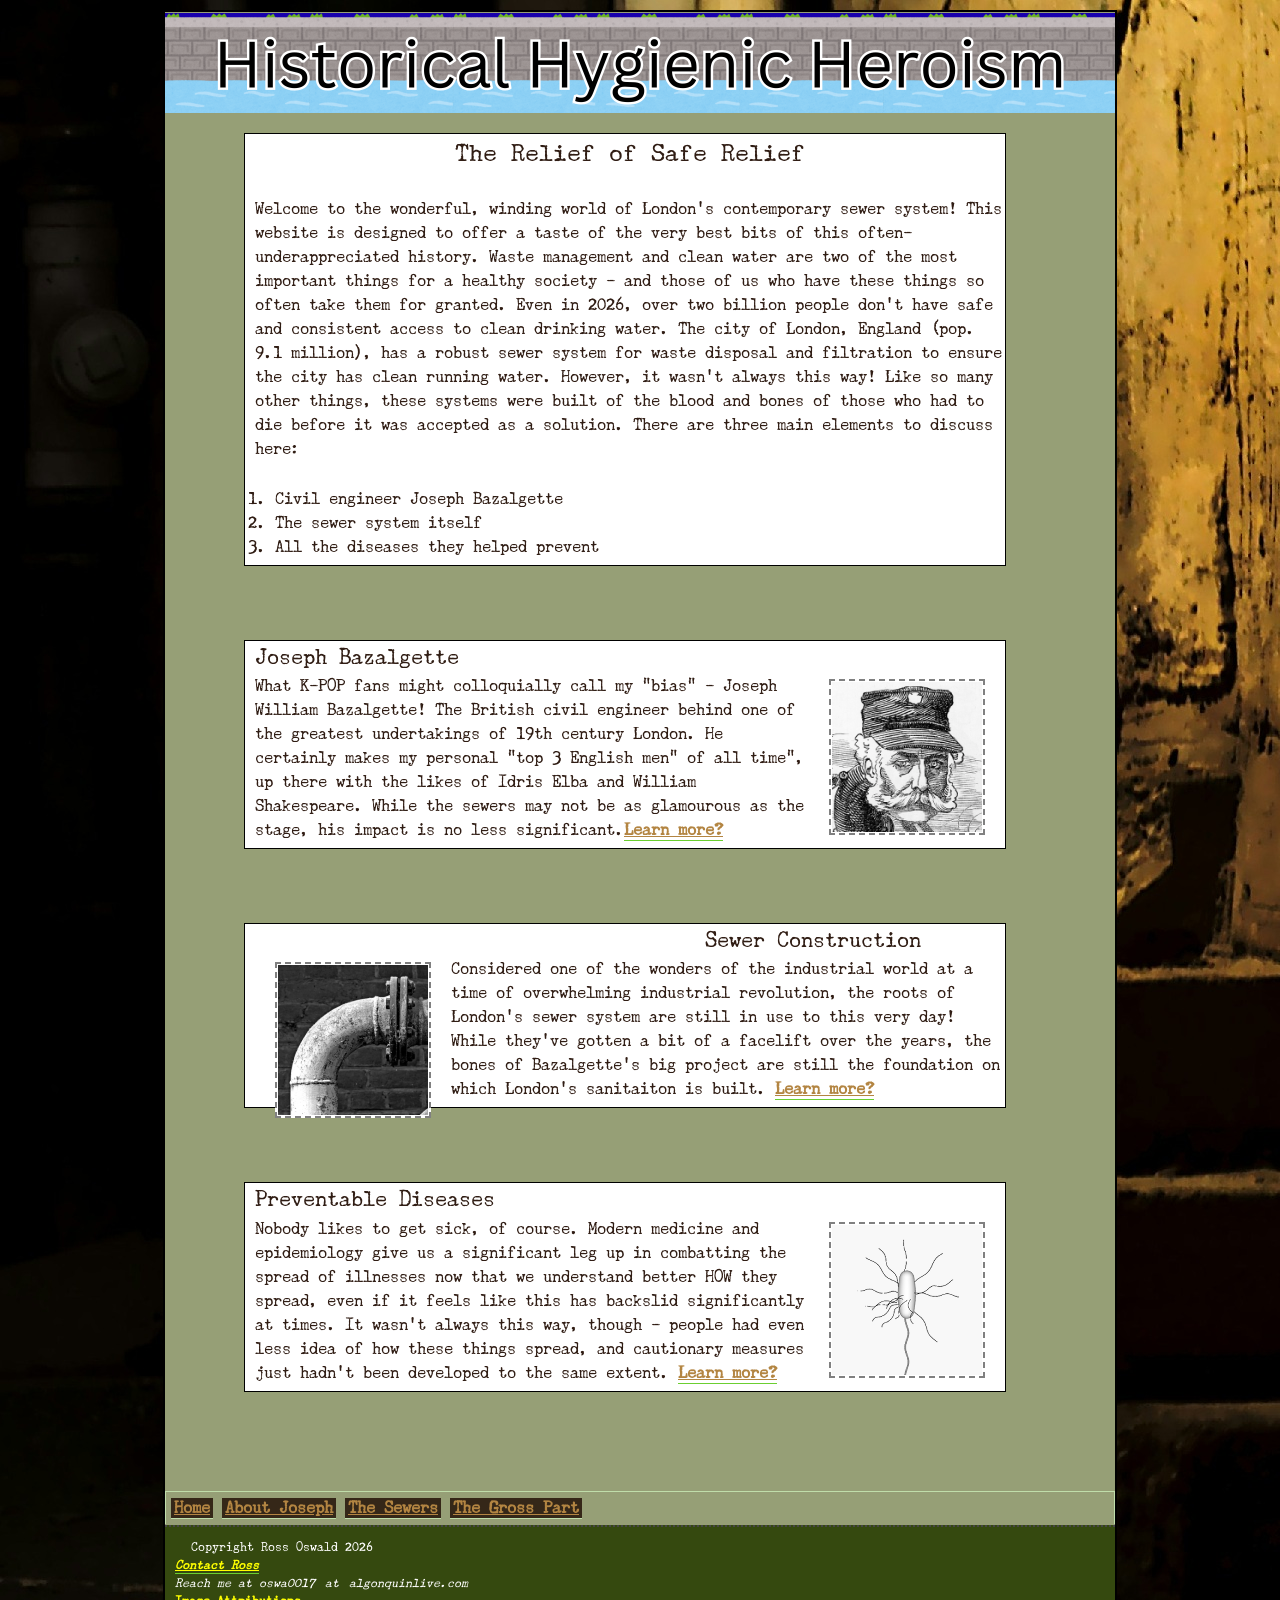
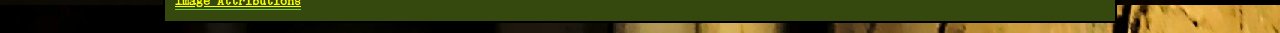
<file: index.html>
<!DOCTYPE HTML>
<html lang="en">
		<head>
<title> Making Life in the City a Little Less Sh*tty </title>
<meta charset="UTF-8">
<meta name="viewport" content="width=device-width, initial-scale=1.0">
<meta name="keywords" content="Joseph William Bazalgette, sewer design, sewerage,history"> <!-- I'm not lying to promote web traffic because that's scummy! -->
<meta name="dc.title" content="Making Life in the City a Little Less Sh*tty"> <!-- dc stands for dublin core -->
<meta name="dc.creator" content="Ross Oswald"> <!-- haha that's me! -->
<meta name="dc.subject" content="Joseph William Bazalgette, sewer design, sewerage, history">
<meta name="dc.description" content="This is a website for practising HTML and CSS, as well as sharing fun historical facts.">
<meta name="dc.publisher" content="Algonquin College">
<meta name="dc.contributor" content="The plush toys I used to 'rubber duck' my code"> <!-- Beatrice and Rinnosuke, my beloveds -->
<meta name="dc.date" content="20260419">
<meta name="dc.type" content="text">
<meta name="dc.format" content="HTML">
<meta name="dc.identifier" content="https://oswa0017.github.io/bazalgettefan/index.html"> <!-- now that this has gone live I can put this in here woohoo yayyy -->
<meta name="dc.source" content="Library and Information Technician Program, images from Wikimedia and stock sites">
<meta name="dc.language" content="en">
<meta name="dc.relation" content="https://commons.wikimedia.org/wiki/Main_Page"> <!-- if you referenced other websites put them here -->
<meta name="dc.coverage" content="Canada"> <!-- geographic coverage -->
<meta name="dc.rights" content="Copyright Ross Oswald">

<!-- Is this the website I dreamed of making? No, not really - I struggled with it and got to a point where I'd rather just hand something in. That's pretty valuable experience in and of itself, though. -->
<!-- HTML validates except for suggestions about headings and the false-flag paragraph tag at the bottom -->

<link rel="stylesheet" href="global.css" media="screen"> <!-- Ditched the 'print' style sheet for time/stress, sadly -->
</head> 
	<body class="home"> <!-- Remember to change this on other pages so the headers show up right -->
	<div id="wrapper">
	<header><h1> Making Life in the City a Little Less Sh*tty </h1></header> <!-- I know swearing is unprofessional so I censored it and this is also a Fun! website anyways -->
		<article>
			<div class="quarantine"><section><h2> The Relief of Safe Relief </h2></section> 
			<br>
			<section><p> Welcome to the wonderful, winding world of London's contemporary sewer system! This website is designed to offer a taste of the very best bits of this often-underappreciated history. Waste management and clean water are two of the most important things for a healthy society - and those of us who have these things so often take them for granted. Even in 2026, over two billion people don't have safe and consistent access to clean drinking water. The city of London, England (pop. 9.1 million), has a robust sewer system for waste disposal and filtration to ensure the city has clean running water. However, it wasn't always this way! Like so many other things, these systems were built of the blood and bones of those who had to die before it was accepted as a solution. There are three main elements to discuss here:</p>
</section>
<br>
<section>
			<ol>
			<li>Civil engineer Joseph Bazalgette</li>
			<li> The sewer system itself</li>
			<li>All the diseases they helped prevent</li>
			</ol>
</section></div>
			<br>

<div class="quarantine"><section><h3> Joseph Bazalgette </h3></section>
<div class="rightside"><img src ="images/icon1.png" width="150" height="150" alt="Joseph Bazalgette by Punch magazine" title="Bazalgette as the Sewer Snake"></div>
 <p> What K-POP fans might colloquially call my "bias" - Joseph William Bazalgette! The British civil engineer behind one of the greatest undertakings of 19th century London. He certainly makes my personal "top 3 English men" of all time", up there with the likes of Idris Elba and William Shakespeare. While the sewers may not be as glamourous as the stage, his impact is no less significant.<a href="joseph.html">Learn more?</a></p></div>
<br>
<div class="quarantine"><section><h4> Sewer Construction </h4></section>
<div class="leftside"><img src ="images/icon2.png" width="150" height="150" alt="Sewer pipe by Lucas van Oort" title="Greyscale photo of a bending sewer pipe"></div>
<p>Considered one of the wonders of the industrial world at a time of overwhelming industrial revolution, the roots of London's sewer system are still in use to this very day! While they've gotten a bit of a facelift over the years, the bones of Bazalgette's big project are still the foundation on which London's sanitaiton is built. <a href="sewers.html">Learn more?</a></p></div>
<br>
<div class="quarantine"><section><h3> Preventable Diseases </h3></section>
<div class="rightside"><img src ="images/icon3.png" width="150" height="150" alt="Vibri cholera by Y tambe" title="Cholera bacterium"></div>
 <p> Nobody likes to get sick, of course. Modern medicine and epidemiology give us a significant leg up in combatting the spread of illnesses now that we understand better HOW they spread, even if it feels like this has backslid significantly at times. It wasn't always this way, though - people had even less idea of how these things spread, and cautionary measures just hadn't been developed to the same extent. <a href="epidemiology.html">Learn more?</a></p></div>  <br><br>
		</article> <!-- structural tag and make sure to close it on every page bc forgetting this when u have an opening article tag has been the number one cause of our shit BREAKING, FUTURE ROSS!!!!! -->
		
			<nav>
		<ul>
			<li><a href="index.html">Home</a></li>
			<li><a href="joseph.html">About Joseph</a></li>
			<li><a href="sewers.html">The Sewers</a></li>
			<li><a href="epidemiology.html">The Gross Part</a></li>
		</ul>
	</nav>

	<footer><p> &copy; Copyright Ross Oswald 2026
	<address> <a href="mailto:oswa0017@algonquinlive.com" title="Email me"> Contact Ross</a><br> Reach me at oswa0017 [at] algonquinlive.com</address>
	<a href="attributions.html">Image Attributions</a></p> <!-- THERE'S A P ELEMENT IN SCOPE! IT'S TWO LINES ABOVE THIS! W3C WHAT ARE YOU SAYING -->
	</footer>		

		</div> <!-- closing wrapper div tag -->
	</body>
</html>
</file>
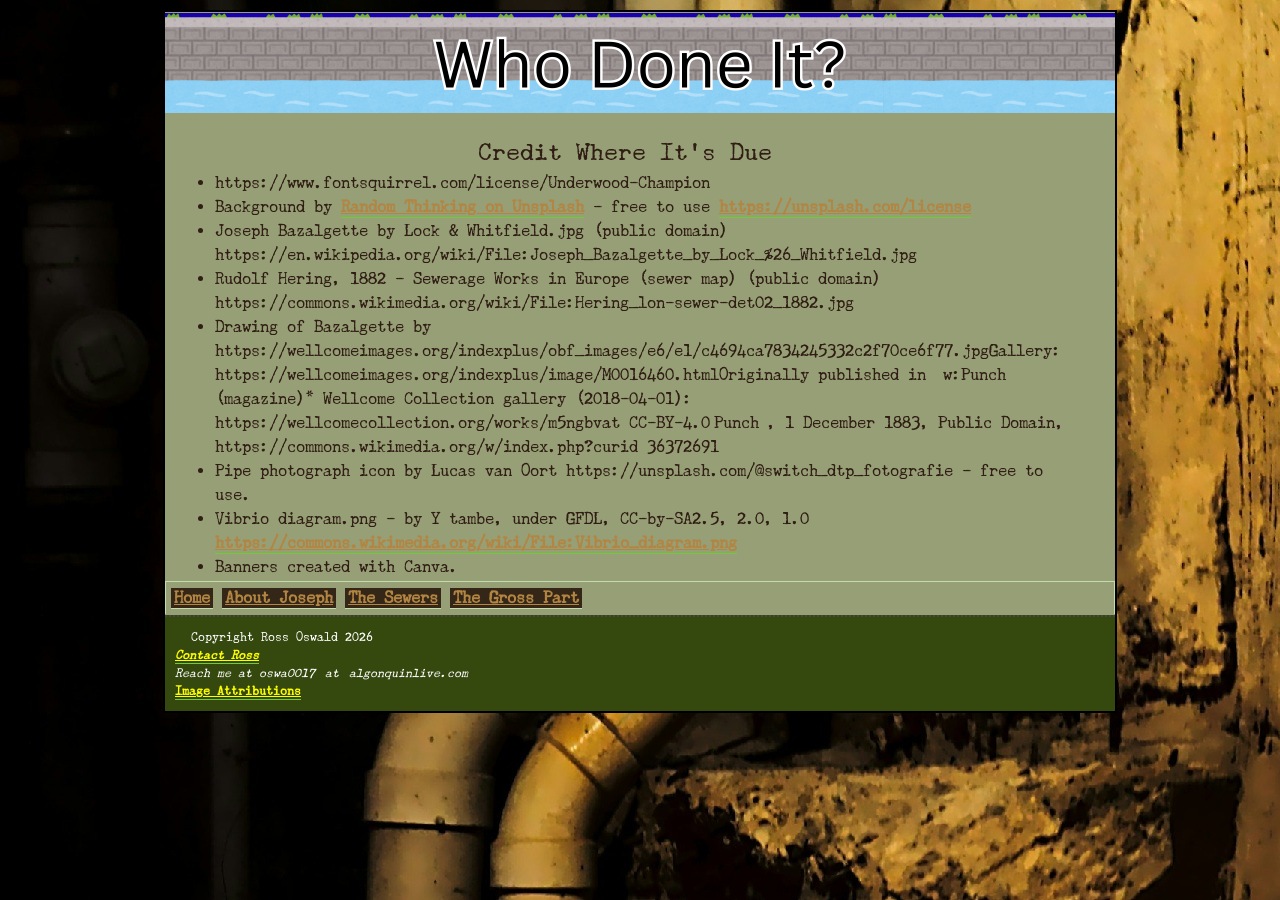
<file: attributions.html>
<!DOCTYPE HTML>
<html lang="en">
		<head>
<title> London's Sordid Underbelly </title>
<meta charset="UTF-8">
<meta name="viewport" content="width=device-width, initial-scale=1.0">
<meta name="dc.creator" content="Ross Oswald"> <!-- haha that's me! -->
<meta name="dc.language" content="en">
<meta name="dc.rights" content="Copyright Ross Oswald">


<link rel="stylesheet" href="global.css" media="screen"> <!-- Ditched the 'print' style sheet for time purposes. I've already been fighting this project long enough -->

</head> 
	<body class="attrib"> <!-- the content of the actual site itself -->
	<div id="wrapper">
	<header><h1> Making Life in the City a Little Less Sh*tty </h1></header> <!-- I know swearing is unprofessional so I censored it and this is also a Fun! website anyways -->
		<article>
			<section><h2> Credit Where It's Due </h2></section> <!-- embedded within article like this -->
			
			<section>
			
			<ul>
			<li><This font's license can also be found at this permalink: <a href="https://www.fontsquirrel.com/license/Underwood-Champion">https://www.fontsquirrel.com/license/Underwood-Champion</a></li>
			<li>Background by <a href="https://unsplash.com/@randomthinking"> Random Thinking on Unsplash</a> - free to use <a href="https://unsplash.com/license">https://unsplash.com/license</a></li>
			<li>Joseph Bazalgette by Lock & Whitfield.jpg (public domain) https://en.wikipedia.org/wiki/File:Joseph_Bazalgette_by_Lock_%26_Whitfield.jpg</li>
			<li>Rudolf Hering, 1882 - Sewerage Works in Europe (sewer map) (public domain) https://commons.wikimedia.org/wiki/File:Hering_lon-sewer-det02_1882.jpg</li>
			<li>Drawing of Bazalgette by https://wellcomeimages.org/indexplus/obf_images/e6/e1/c4694ca7834245332c2f70ce6f77.jpgGallery: https://wellcomeimages.org/indexplus/image/M0016460.htmlOriginally published in [[w:Punch (magazine)* Wellcome Collection gallery (2018-04-01): https://wellcomecollection.org/works/m5ngbvat CC-BY-4.0|Punch]], 1 December 1883, Public Domain, https://commons.wikimedia.org/w/index.php?curid=36372691</li>
			<li> Pipe photograph icon by Lucas van Oort https://unsplash.com/@switch_dtp_fotografie - free to use.
			<li> Vibrio diagram.png - by Y tambe, under GFDL, CC-by-SA2.5, 2.0, 1.0 <a href="https://commons.wikimedia.org/wiki/File:Vibrio_diagram.png">https://commons.wikimedia.org/wiki/File:Vibrio_diagram.png</a></li>
			<li>Banners created with Canva.</li>
		</ul>

			</section>

</article>

	<nav>
		<ul>
			<li><a href="index.html">Home</a></li>
			<li><a href="joseph.html">About Joseph</a></li>
			<li><a href="sewers.html">The Sewers</a></li>
			<li><a href="epidemiology.html">The Gross Part</a></li>
		</ul>
	</nav>
	<footer><p>&copy; Copyright Ross Oswald 2026
	<address> <a href="mailto:oswa0017@algonquinlive.com" title="Email me"> Contact Ross</a><br> Reach me at oswa0017 [at] algonquinlive.com</address>
	<a href="attributions.html">Image Attributions</a></p>
	</footer>		

		</div> <!-- closing wrapper div tag -->
	</body>
</html>
</file>
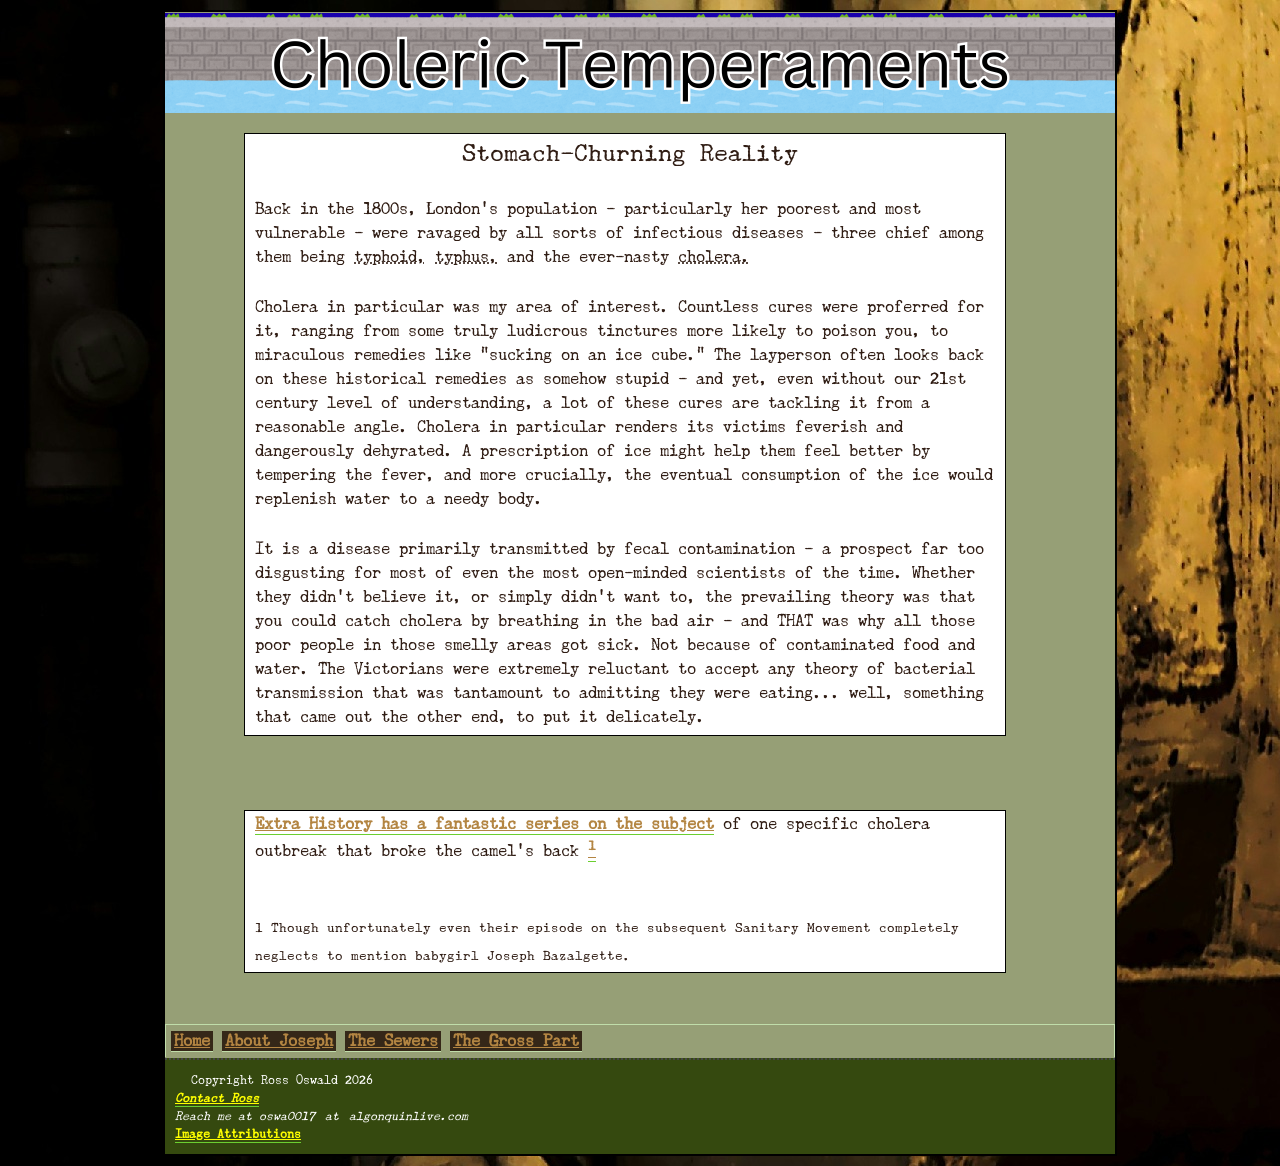
<file: epidemiology.html>
<!DOCTYPE HTML>
<html lang="en">
		<head>
<title> Ewww Yucky </title>
<meta charset="UTF-8">
<meta name="viewport" content="width=device-width, initial-scale=1.0">
<meta name="dc.creator" content="Ross Oswald"> <!-- haha that's me! -->
<meta name="dc.language" content="en">
<meta name="dc.rights" content="Copyright Ross Oswald">

<!-- I'M NOT ADDING HEADINGS TO EVERY SECTION, W3C -->

<link rel="stylesheet" href="global.css" media="screen"> <!-- Ditched the 'print' style sheet for time/stress, sadly -->

</head> 
	<body class="epi"> <!-- the content of the actual site itself -->
	<div id="wrapper">
	<header><h1> Making Life in the City a Little Less Sh*tty </h1></header> <!-- I know swearing is unprofessional so I censored it and this is also a Fun! website anyways -->
		<article>
			<div class="quarantine"><section><h2> Stomach-Churning Reality </h2></section> <!-- embedded within article like this -->
			<br>
			<section><p> Back in the 1800s, London's population - particularly her poorest and most vulnerable - were ravaged by all sorts of infectious diseases - three chief among them being <abbr title="salmonella enterica serotype Typhi">typhoid,</abbr> <abbr title="rickettsia prowazekii (endemic), though there are other kinds">typhus,</abbr> and the ever-nasty <abbr title="vibrio cholerae">cholera.</abbr></p><br>
			<p> Cholera in particular was my area of interest. Countless cures were proferred for it, ranging from some truly ludicrous tinctures more likely to poison you, to miraculous remedies like "sucking on an ice cube." The layperson often looks back on these historical remedies as somehow stupid - and yet, even without our 21st century level of understanding, a lot of these cures are tackling it from a reasonable angle. Cholera in particular renders its victims feverish and dangerously dehyrated. A prescription of ice might help them feel better by tempering the fever, and more crucially, the eventual consumption of the ice would replenish water to a needy body. </p><br>
			<p>It is a disease primarily transmitted by fecal contamination - a prospect far too disgusting for most of even the most open-minded scientists of the time. Whether they didn't believe it, or simply didn't want to, the prevailing theory was that you could catch cholera by breathing in the bad air - and THAT was why all those poor people in those smelly areas got sick. Not because of contaminated food and water. The Victorians were extremely reluctant to accept any theory of bacterial transmission that was tantamount to admitting they were eating... well, something that came out the other end, to put it delicately.
			</section> </div>
			<br>
<!-- i WAS going to do more here but keeping it on the level: project got away from me and I'm tired :( -->

<div class="quarantine"><section><p> <a href="https://www.youtube.com/watch?v=TLpzHHbFrHY&list=PLjLK2cYtt-VCOABKAEJypUSP68GfeBCwz&index=2" title="External link to a short history series">Extra History has a fantastic series on the subject</a> of one specific cholera outbreak that broke the camel's back <a href="#footnote-1" title="See footnote"><sup>1</sup></a> <br><br><br> 
<sub>1 Though unfortunately even their episode on the subsequent Sanitary Movement completely neglects to mention babygirl Joseph Bazalgette.</sub></p> <!-- AND I'M STILL MAD ABOUT IT -->
</section></div>

</article>

	<nav>
		<ul>
			<li><a href="index.html">Home</a></li>
			<li><a href="joseph.html">About Joseph</a></li>
			<li><a href="sewers.html">The Sewers</a></li>
			<li><a href="epidemiology.html">The Gross Part</a></li>
		</ul>
	</nav>
	<footer><p>&copy; Copyright Ross Oswald 2026
	<address> <a href="mailto:oswa0017@algonquinlive.com" title="Email me"> Contact Ross</a><br> Reach me at oswa0017 [at] algonquinlive.com</address>
	<a href="attributions.html">Image Attributions</a></p>
	</footer>		

		</div> <!-- closing wrapper div tag -->
	</body>
</html>
</file>
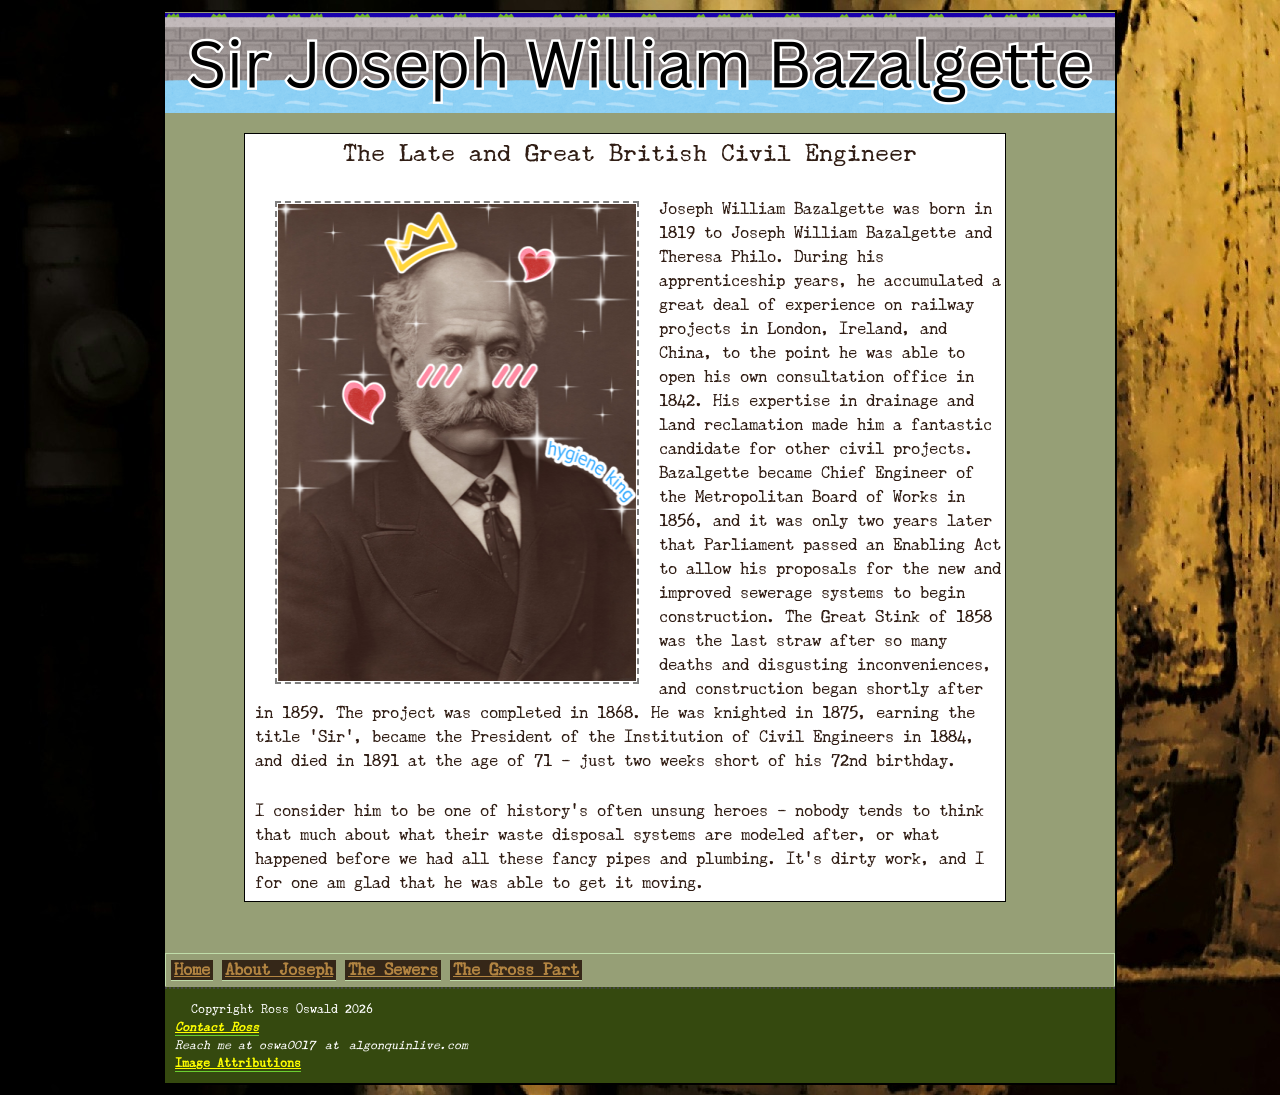
<file: joseph.html>
<!DOCTYPE HTML>
<html lang="en">
		<head>
<title> Making Life in the City a Little Less Sh*tty </title>
<meta charset="UTF-8">
<meta name="viewport" content="width=device-width, initial-scale=1.0">
<meta name="dc.creator" content="Ross Oswald"> <!-- haha that's me! -->
<meta name="dc.language" content="en">
<meta name="dc.rights" content="Copyright Ross Oswald">

<!-- HTML validates now that I've spent a few minutes futzing around with the nesting -->


<link rel="stylesheet" href="global.css" media="screen"> <!-- Ditched the 'print' style sheet for time/stress, sadly -->
</head> 
	<body class="joseph"> <!-- My Mannnnnn-->
	<div id="wrapper">
	<header><h1> The Man, not the Myth </h1></header> <!-- I know swearing is unprofessional so I censored it and this is also a Fun! website anyways -->
		<article>
			<div class="quarantine"><section><h2> The Late and Great British Civil Engineer </h2></section> <!-- calling it quarantine is so funny lmao -->
			<br>
			<div class="leftside"><img src ="images/joseph.png" width="358" height="477" alt="Joseph Bazalgette but cute" title="Mr. Bazalgette"></div> <!-- Selected as picture of the day on the English Wikipedia for March 28, 2025! Aaaand I've drawn cutesy photocard edits over it. Go me. -->
			<section><p>Joseph William Bazalgette was born in 1819 to Joseph William Bazalgette and Theresa Philo. During his apprenticeship years, he accumulated a great deal of experience on railway projects in London, Ireland, and China, to the point he was able to open his own consultation office in 1842. His expertise in drainage and land reclamation made him a fantastic candidate for other civil projects. Bazalgette became Chief Engineer of the Metropolitan Board of Works in 1856, and it was only two years later that Parliament passed an Enabling Act to allow his proposals for the new and improved sewerage systems to begin construction. The Great Stink of 1858 was the last straw after so many deaths and disgusting inconveniences, and construction began shortly after in 1859. The project was completed in 1868. He was knighted in 1875, earning the title 'Sir', became the President of the Institution of Civil Engineers in 1884, and died in 1891 at the age of 71 - just two weeks short of his 72nd birthday.</p> <br>
			<p>I consider him to be one of history's often unsung heroes - nobody tends to think that much about what their waste disposal systems are modeled after, or what happened before we had all these fancy pipes and plumbing. It's dirty work, and I for one am glad that he was able to get it moving.</p> </section>
			</div>
			

</article>
		<nav>
		<ul>
			<li><a href="index.html">Home</a></li>
			<li><a href="joseph.html">About Joseph</a></li>
			<li><a href="sewers.html">The Sewers</a></li>
			<li><a href="epidemiology.html">The Gross Part</a></li>
		</ul>
	</nav>
	<footer><p>&copy; Copyright Ross Oswald 2026
	<address> <a href="mailto:oswa0017@algonquinlive.com" title="Email me"> Contact Ross</a><br> Reach me at oswa0017 [at] algonquinlive.com</address>
	<a href="attributions.html">Image Attributions</a></p>
	</footer>		

		</div> <!-- closing wrapper div tag -->
	</body>
</html>
</file>
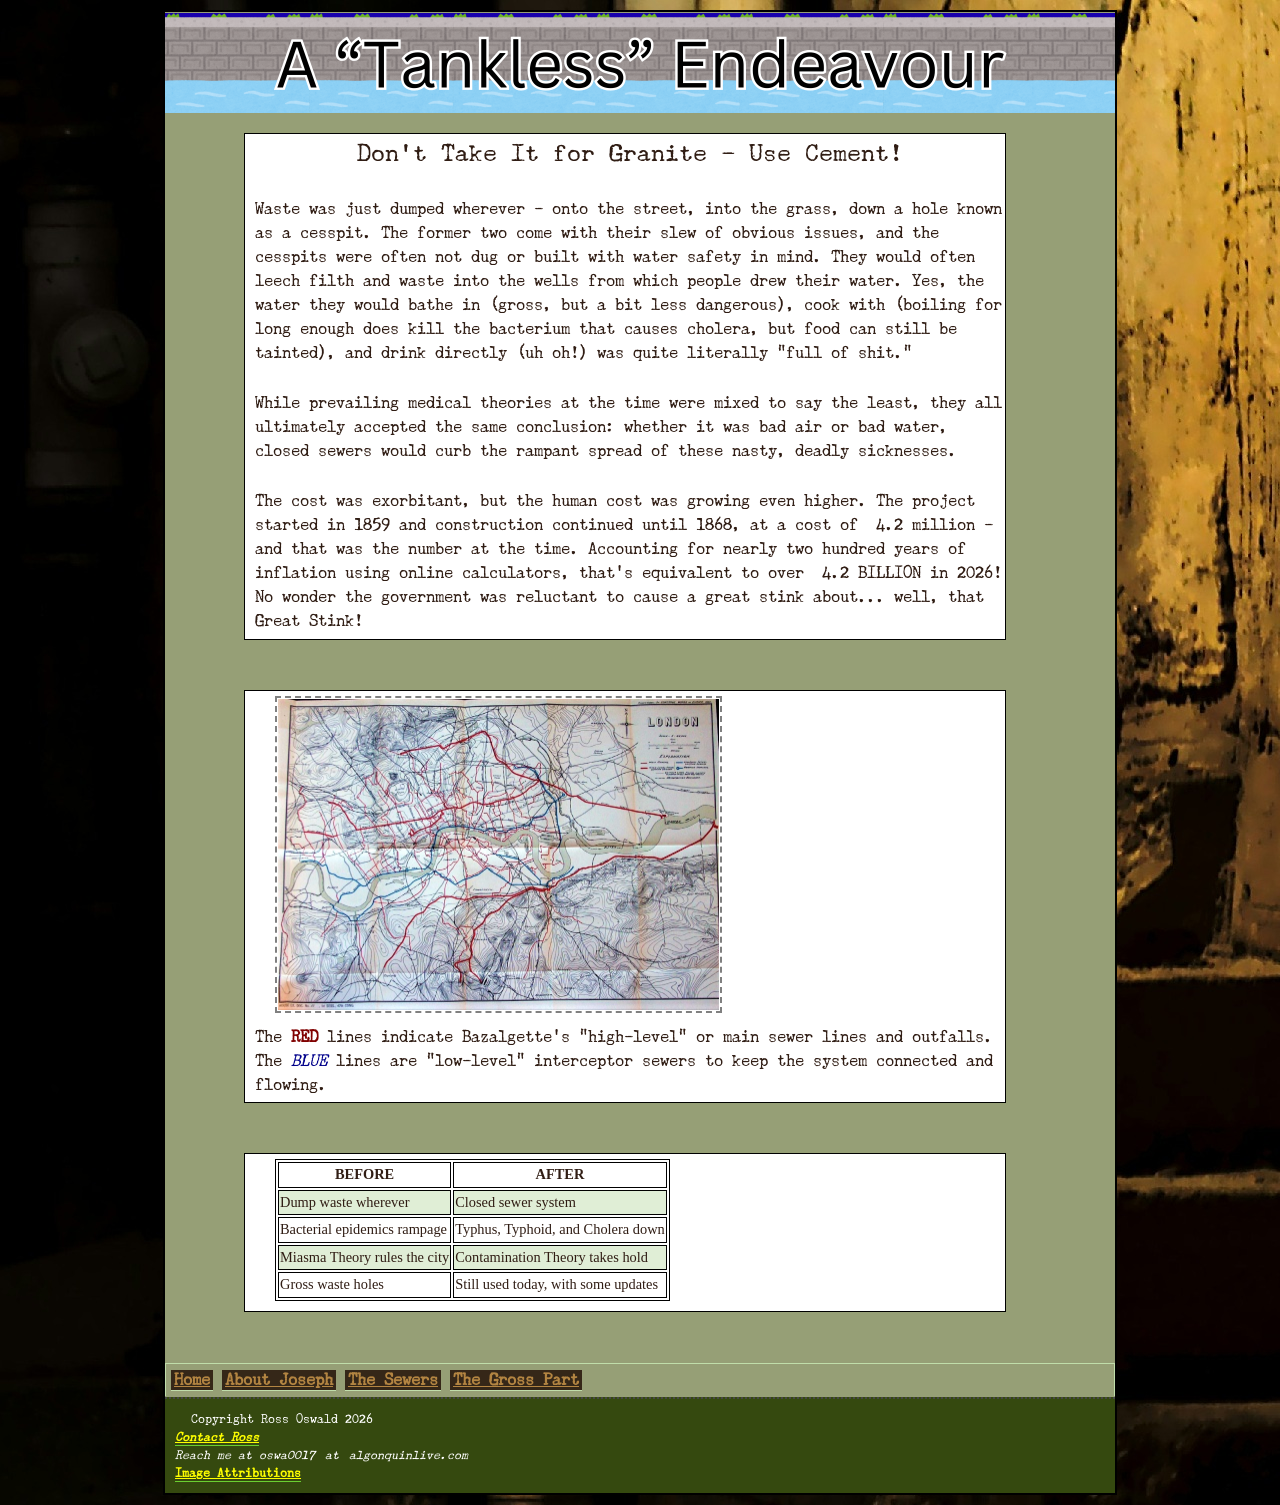
<file: sewers.html>
<!DOCTYPE HTML>
<html lang="en">
		<head>
<title> London's Sordid Underbelly </title>
<meta charset="UTF-8">
<meta name="viewport" content="width=device-width, initial-scale=1.0">
<meta name="dc.creator" content="Ross Oswald"> <!-- haha that's me! -->
<meta name="dc.language" content="en">
<meta name="dc.rights" content="Copyright Ross Oswald">
<!-- once again, HTML validates except for heading suggestions and the p thing at the bottom -->


<link rel="stylesheet" href="global.css" media="screen"> <!-- Ditched the 'print' style sheet for time/stress, sadly -->

</head> 
	<body class="sewers"> <!-- ickyyyyy -->
	<div id="wrapper">
	<header><h1> Making Life in the City a Little Less Sh*tty </h1></header> <!-- I know swearing is unprofessional so I censored it and this is also a Fun! website anyways -->
		<article>
			<div class="quarantine"><section><h2> Don't Take It for Granite - Use Cement! </h2></section>
			<br>
			<section><p> Waste was just dumped wherever - onto the street, into the grass, down a hole known as a cesspit. The former two come with their slew of obvious issues, and the cesspits were often not dug or built with water safety in mind. They would often leech filth and waste into the wells from which people drew their water. Yes, the water they would bathe in (gross, but a bit less dangerous), cook with (boiling for long enough does kill the bacterium that causes cholera, but food can still be tainted), and drink directly (uh oh!) was quite literally "full of shit."</p><br>

			<p>While prevailing medical theories at the time were mixed to say the least, they all ultimately accepted the same conclusion: whether it was bad air or bad water, closed sewers would curb the rampant spread of these nasty, deadly sicknesses.</p><br>
			
			<p>The cost was exorbitant, but the human cost was growing even higher. The project started in 1859 and construction continued until 1868, at a cost of £4.2 million - and that was the number at the time. Accounting for nearly two hundred years of inflation using online calculators, that's equivalent to over £4.2 BILLION in 2026! No wonder the government was reluctant to cause a great stink about... well, that Great Stink!</p></section></div>

			
<div class="quarantine"><section><div class="enlightenedcentrist"><section><img src ="images/sewermap.png" width="441" height="311" alt="map of London's sewers circa 1882" title="London sewer map"> <!-- okay scrap making this clickable i'd like to get this DONE @past me --></section></div>
The <strong>RED</strong> lines indicate Bazalgette's "high-level" or main sewer lines and outfalls. The <em>BLUE</em> lines are "low-level" interceptor sewers to keep the system connected and flowing. </section></div>

<div class="quarantine"><section>
<div class="enlightenedcentrist"><table> <!-- Table and caption to create quick comparison of before/after sewer construction -->
<caption> The Sewerage Pipeline </caption> 
  <tr>
    <th>BEFORE</th>
    <th>AFTER</th>
  </tr>
    <tr>
    <td>Dump waste wherever</td>
    <td>Closed sewer system</td>
  </tr>
  <tr>
    <td>Bacterial epidemics rampage</td>
    <td>Typhus, Typhoid, and Cholera down</td>
  </tr>
  <tr>
    <td>Miasma Theory rules the city</td>
    <td>Contamination Theory takes hold</td>
  </tr>
    <tr>
    <td>Gross waste holes</td>
    <td>Still used today, with some updates</td>
  </tr>
</table></div>

</section></div>

</article>

	<nav>
		<ul>
			<li><a href="index.html">Home</a></li>
			<li><a href="joseph.html">About Joseph</a></li>
			<li><a href="sewers.html">The Sewers</a></li>
			<li><a href="epidemiology.html">The Gross Part</a></li>
		</ul>
	</nav>
	
	<footer><p>&copy; Copyright Ross Oswald 2026
	<address> <a href="mailto:oswa0017@algonquinlive.com" title="Email me"> Contact Ross</a><br> Reach me at oswa0017 [at] algonquinlive.com</address>
	<a href="attributions.html">Image Attributions</a></p>
	</footer>		

		</div> <!-- closing wrapper div tag -->
	</body>
</html>
</file>
<file: global.css>
/* Ross Oswald's CSS File */
/* File validated on Jigsaw W3 - yay!!!! */
/* This license can also be found at this permalink: https://www.fontsquirrel.com/license/Underwood-Champion */
@font-face{font-family: 'underwood_champion-webfont';

src: url(underwood_champion-webfont.woff);

font-weight: normal;
font-style: normal;}

/* base for a code with background image, no sense messing with a good thing */
body { font-family:'underwood_champion-webfont', verdana, arial, sans-serif;
	font-size: 16px;
	color: #301D14;
	line-height: 1.5;
	margin: 0;
	padding: 0;
	background: white url(images/unsplashbg.jpg); } 

h1, h2, h3, h4 { font-family:'underwood_champion-webfont', garamond, arial, sans-serif;
		font-weight: normal; }

h1 { font-size: 170%; }
h2 { font-size: 150%; }
h3 { font-size: 130%; }
h4 { font-size: 130%; }


p, h1, h2, h3, h4, ol, ul {margin-top: 1px;
			margin-bottom: 1px; }
			
			

ol { padding-left: 0;
	margin-left: 20px; }

img { display: inline-block;
	padding: 1px;
	border: 2px dashed gray;
	background-color: white; } /* < Hard to beat that stamp-border look. I really like it */

a {color: #B38542;
	font-weight: bold;
	text-decoration: underline;
	border-bottom: 1px groove #6BCF30;
	padding-bottom: 1px; }
	
strong {color: #800000; } /* It's a little sloppy to make these colour-coded for one part of the site... */

em {color: #00008B; } /* ... but I'm already facing down the time pressure and this is the fastest solution I can think of. Sometimes 'done' is better than 'amazing'.*/


a:visited {color: #8C5115; }

a:hover, a:focus, a:active { background-color: #ffffff;
				color: #58AC3B;
				border-bottom-color: #B7B448; }

/* change width as needed */
div#wrapper { width: 950px;
		margin-left: auto;
		margin-right: auto;
		margin-top: 10px;
		margin-bottom: 10px;
		background-color: #969F76;
		background-repeat: repeat-y;
		background-position: left top;
		background-attachment: scroll;
		border: 2px solid black; } 

.quarantine { width: 750px;
				margin-left: auto;
				margin-right: auto;
				padding-left: 10px ;
				padding-bottom: 5px ; 
				margin-bottom: 50px ;
				border: 1px solid black ;
				background-color: white ;} /* Making these classes instead of IDs as they are repeated per W3C giving me errors about it */

.leftside { float: left ;
				display: inline;
				padding-right: 20px ;
				padding-left: 20px ;				
				margin-left: auto;
				margin-right: auto;
				margin-top: 5px;
				margin-bottom: 5px; } /* so I could accomplish putting the images/icons in-line with text on opposite sides */

.rightside { float: right ;
				display: inline; 
				padding-right: 20px ;
				padding-left: 20px ;
				margin-left: auto;
				margin-right: auto;
				margin-top: 5px;
				margin-bottom: 5px; } /* ditto above */
				
.enlightenedcentrist { clear: both ;
				display: block; 
				padding-right: 20px ;
				padding-left: 20px ;
				margin-left: auto;
				margin-right: auto;
				margin-top: 5px;
				margin-bottom: 5px; } /* The name for this one is an inside joke */

/* change width / height to fit image */
header {height: 100px;
	margin-bottom: 20px;
	width: 950px; }

header, h1, header p { text-indent: -999999999px; }

h2 { text-align: center ;}

h4 { text-indent: 450px; }

body.home header { background: white url(images/indexbanner.png) no-repeat; }

body.joseph header { background: white url(images/josephbanner.png) no-repeat; }

body.sewers header { background: white url(images/sewerbanner.png) no-repeat; }

body.epi header { background: white url(images/epibanner.png) no-repeat; }

body.attrib header { background: white url(images/creditbanner.png) no-repeat; }

article { float: left;
	width: 900px;
	padding-left: 10px; }

nav { float: left;
  bottom: 0;
  width: 100%;
	padding-right: 5px; } /* I was trying to get a nav bar that would 'stick' at the bottom below everything and couldn't get it to stop covering the footer. see nav a for more */

footer { clear: both;
	padding: 10px;
	font-size: 75%;
	height: 1%;
	background-color: #35490F;
	color: #ffffff;
	border-top: 2px dotted #464646; }

footer p { margin-bottom: 0; }

footer a:link { color: yellow; }

footer a:hover, footer a:focus, footer a:active {background-color: transparent;
						border: none; }

nav ul { list-style-type: none;
	border: 1px solid #C0DDAA;
	padding-left: 5px;
	border-bottom: none;
	display: block;
	line-height: 2;
	height: 1%; } /* lordy lord */

nav a {
	background: #352718;
	padding-left: 3px;
	padding-right: 3px;
	line-height: 2;
	text-align: center;
	border-bottom-color: #C0DDAA;
	height: 1%; } /* It's all in a line at the bottom. Not the clean navigation bar I would have liked to make but I didn't want to burn myself out trying to make it work*/

nav a:hover { background-color: white; }

nav li { display: inline; }

table, th, td { border: 1px solid black; } /* Separates the cells into more discrete boxes */

tr:nth-child(even) {
  background-color: #E0EED6; } /* Creates a bit of visual interest in the tables */

caption { display: none; }

thead { color: white;
	background-color: #cccccc;
	text-align: left; }

tbody { font-family: Georgia, serif;
	font-size: 90%; }
</file>
